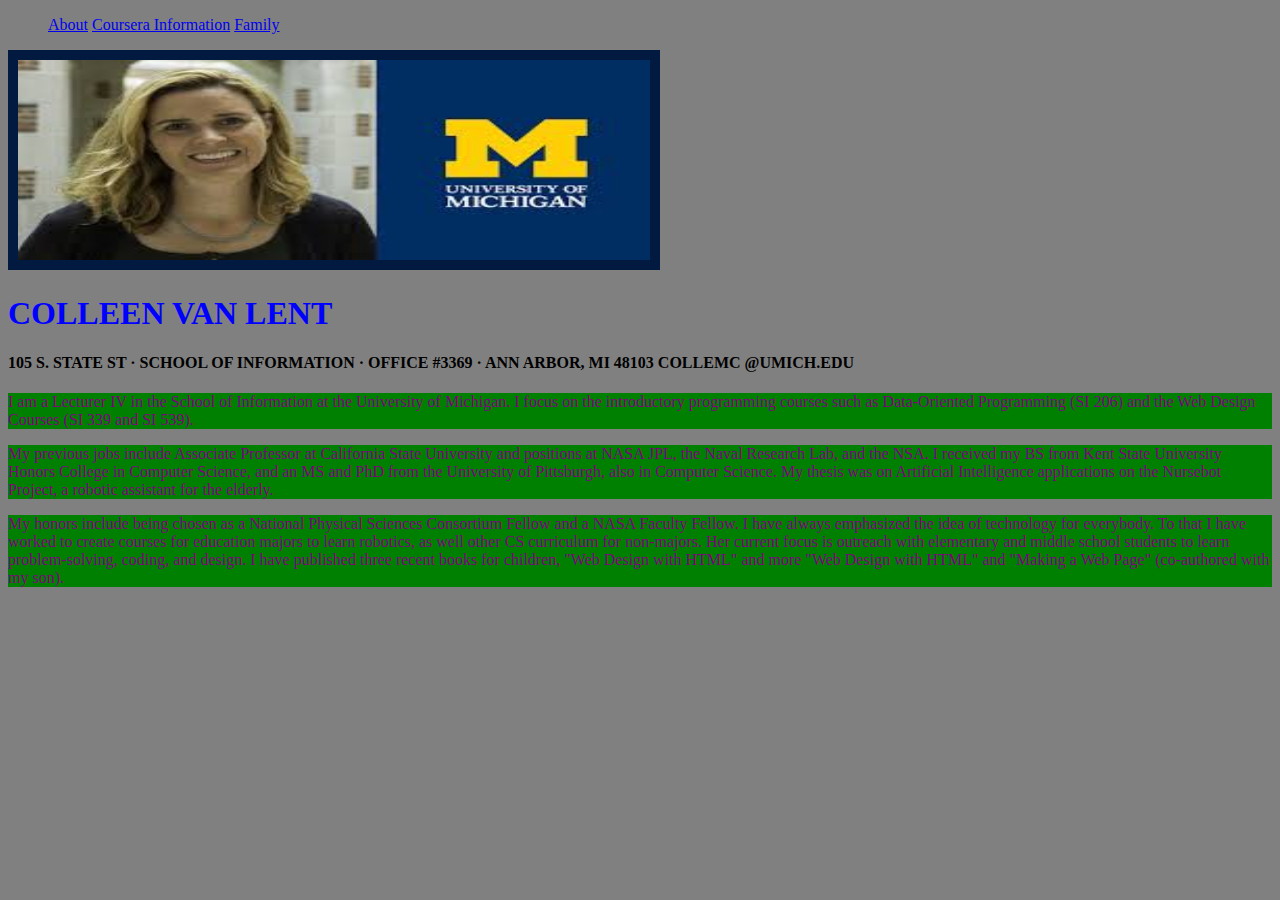
<file: index.html>
<!DOCTYPE html>
<html lang='en'>
<head>
	<meta charset="UTF-8">
	<title>My First Page</title>
	<link rel="stylesheet" type="text/css" href="style.css">
	<style>
		h1{
			color:blue;
		}
		p{
			background-color: green;
		}
	</style>
</head>
<body>
	<nav>
		<ul>
			<li><a href="about.html">About</a></li>
			<li><a href="coursera.html">Coursera Information</a></li>
			<li><a href="family.html">Family</a></li>
		</ul>
	</nav>

	<img src = "profile.jpeg" alt = "Colleen Van Lent School of Information Headshot"/>

	<h1>COLLEEN VAN LENT</h1>

	<h4>105 S. STATE ST · SCHOOL OF INFORMATION · OFFICE #3369 · ANN ARBOR, MI 48103 
COLLEMC @UMICH.EDU</h4>

	<p>I am a Lecturer IV in the School of Information at the University of Michigan. I focus on the introductory programming courses such as Data-Oriented Programming (SI 206) and the Web Design Courses (SI 339 and SI 539).</p>

	<p style = "background-color:green">My previous jobs include Associate Professor at California State University and positions at NASA JPL, the Naval Research Lab, and the NSA. I received my BS from Kent State University Honors College in Computer Science, and an MS and PhD from the University of Pittsburgh, also in Computer Science. My thesis was on Artificial Intelligence applications on the Nursebot Project, a robotic assistant for the elderly.</p>

	<p>My honors include being chosen as a National Physical Sciences Consortium Fellow and a NASA Faculty Fellow. I have always emphasized the idea of technology for everybody. To that I have worked to create courses for education majors to learn robotics, as well other CS curriculum for non-majors. Her current focus is outreach with elementary and middle school students to learn problem-solving, coding, and design. I have published three recent books for children, "Web Design with HTML" and more "Web Design with HTML" and "Making a Web Page" (co-authored with my son).</p>


</body>
</html>
</file>
<file: style.css>
body{
    background-color: grey;
}

p{
    color: purple;
    font-family: Geneva;
}
li{
    display: inline;
}
img{
    height: 200px;
    width: 50%;
    background-color: chocolate;
    border:10px solid #021a40
}
</file>
